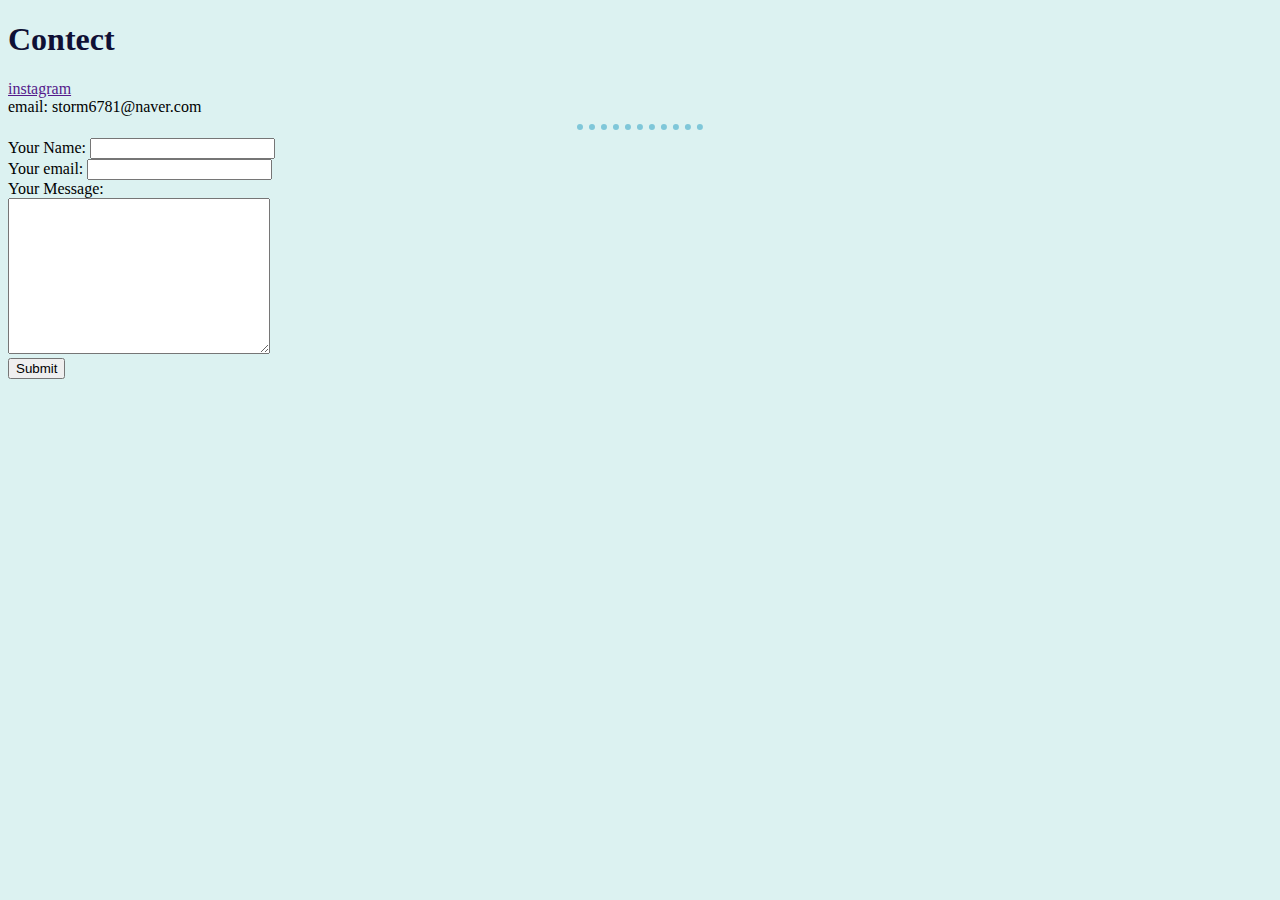
<file: web develop tutorial/day41-43_웹사이트 구축-HTML, CSS/contect.html>
<!DOCTYPE html>
<html lang="KR">
  <head>
    <meta charset="UTF-8" />
    <meta name="viewport" content="width=device-width, initial-scale=1.0" />
    <title>contect</title>
    <link rel="stylesheet" href="css\styles.css">
  </head>
  <body>
    <h1>Contect</h1>
    <li><a href="">instagram</a></li>
    <li>email: storm6781@naver.com</li>
    <hr />
    <form action="mailto:storm6781@naver.com" method="post" enctype="text/plain">
      <label>Your Name:</label>
      <input type="text" name="yourName" value="" /><br />
      <label>Your email: </label>
      <input type="email" name="yourEmail" value="" /><br />
      <label>Your Message:</label><br />
      <textarea name="yourMessage" cols="30" rows="10"></textarea><br />
      <input type="submit" name="" />
    </form>
  </body>
</html>
</file>
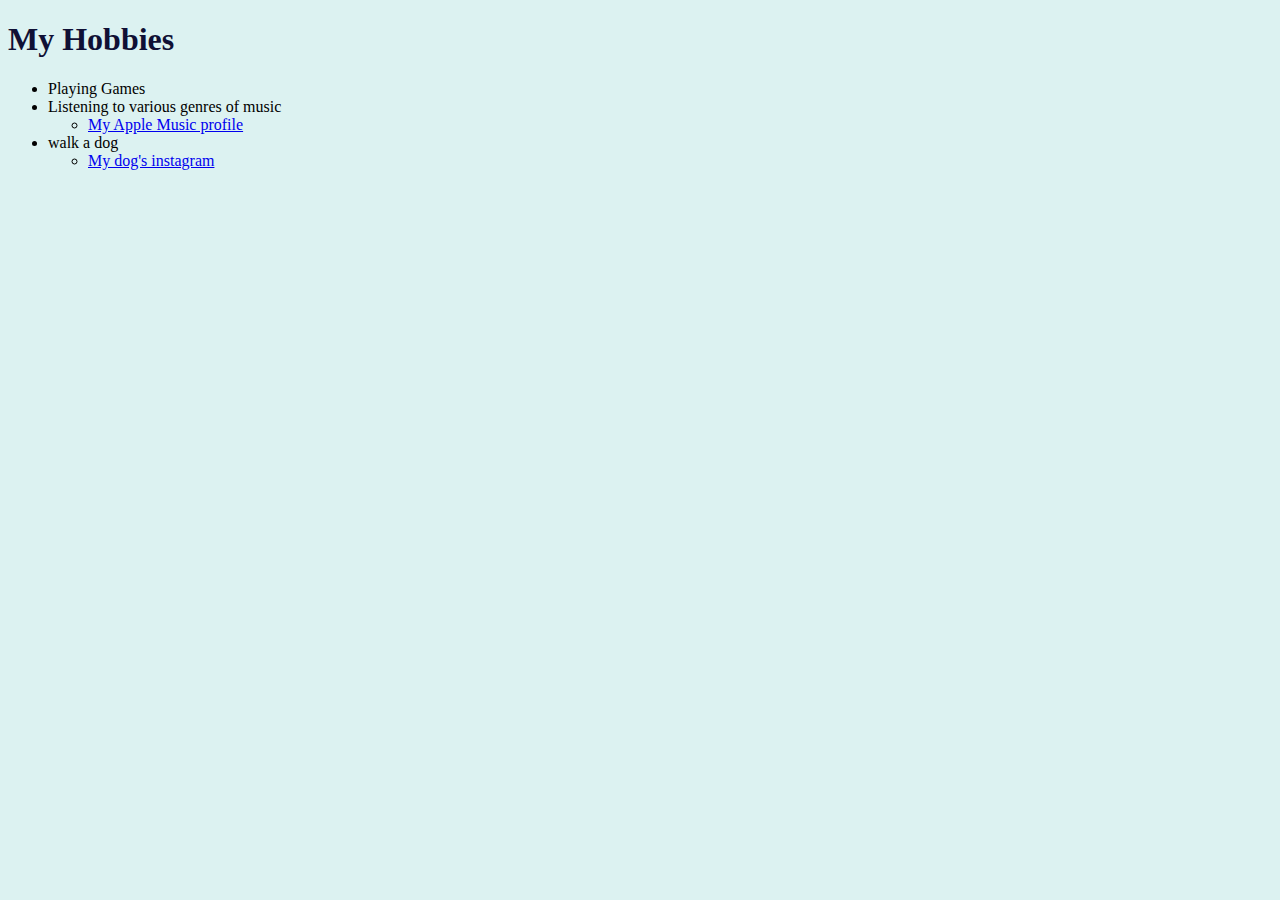
<file: web develop tutorial/day41-43_웹사이트 구축-HTML, CSS/hobbies.html>
<!DOCTYPE html>
<html lang="en">
  <head>
    <meta charset="UTF-8" />
    <meta name="viewport" content="width=device-width, initial-scale=1.0" />
    <title>My hobbies</title>
    <link rel="stylesheet" href="css\styles.css">
  </head>
  <body>
    <h1>My Hobbies</h1>
    <ul>
      <li>Playing Games</li>
      <li>Listening to various genres of music</li>
      <ul>
        <li>
          <a href="https://music.apple.com/profile/luvoldfashioned"
            >My Apple Music profile</a
          >
        </li>
      </ul>
      <li>walk a dog</li>
      <ul>
        <li>
          <a href="https://www.instagram.com/lazyboirang/"
            >My dog's instagram</a
          >
        </li>
      </ul>
    </ul>
  </body>
</html>
</file>
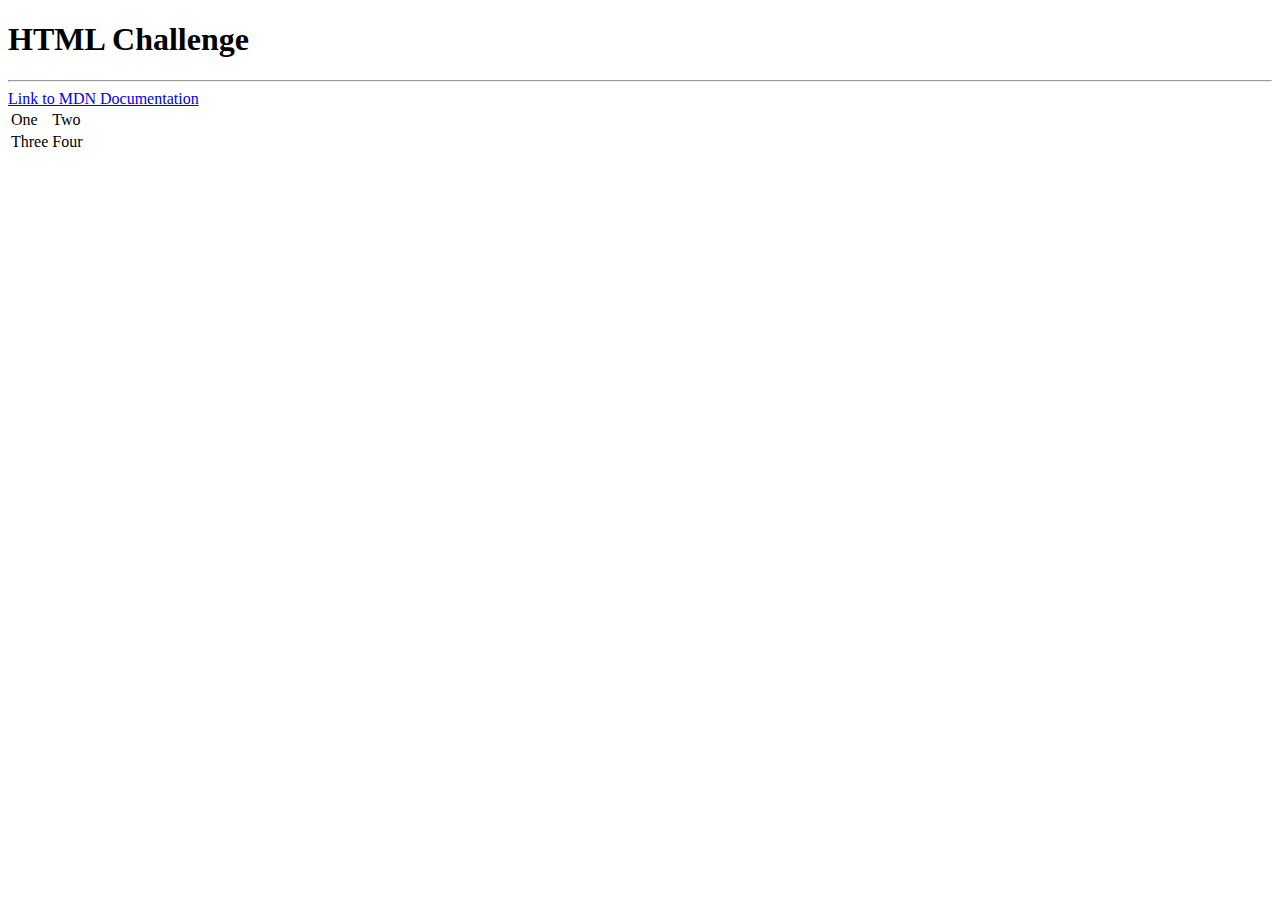
<file: web develop tutorial/day41-43_웹사이트 구축-HTML, CSS/html_challenge.html>
<!DOCTYPE html>
<html lang="en">
  <head>
    <meta charset="UTF-8" />
    <meta name="viewport" content="width=, initial-scale=1.0" />
    <title>Document</title>
  </head>
  <body>
    <h1>HTML Challenge</h1>
    <hr />
    <a href="https://developer.mozilla.org/ko/">Link to MDN Documentation</a>
    <table>
      <tr>
        <td>One</td>
        <td>Two</td>
      </tr>
      <tr>
        <td>Three</td>
        <td>Four</td>
      </tr>
    </table>
  </body>
</html>
</file>
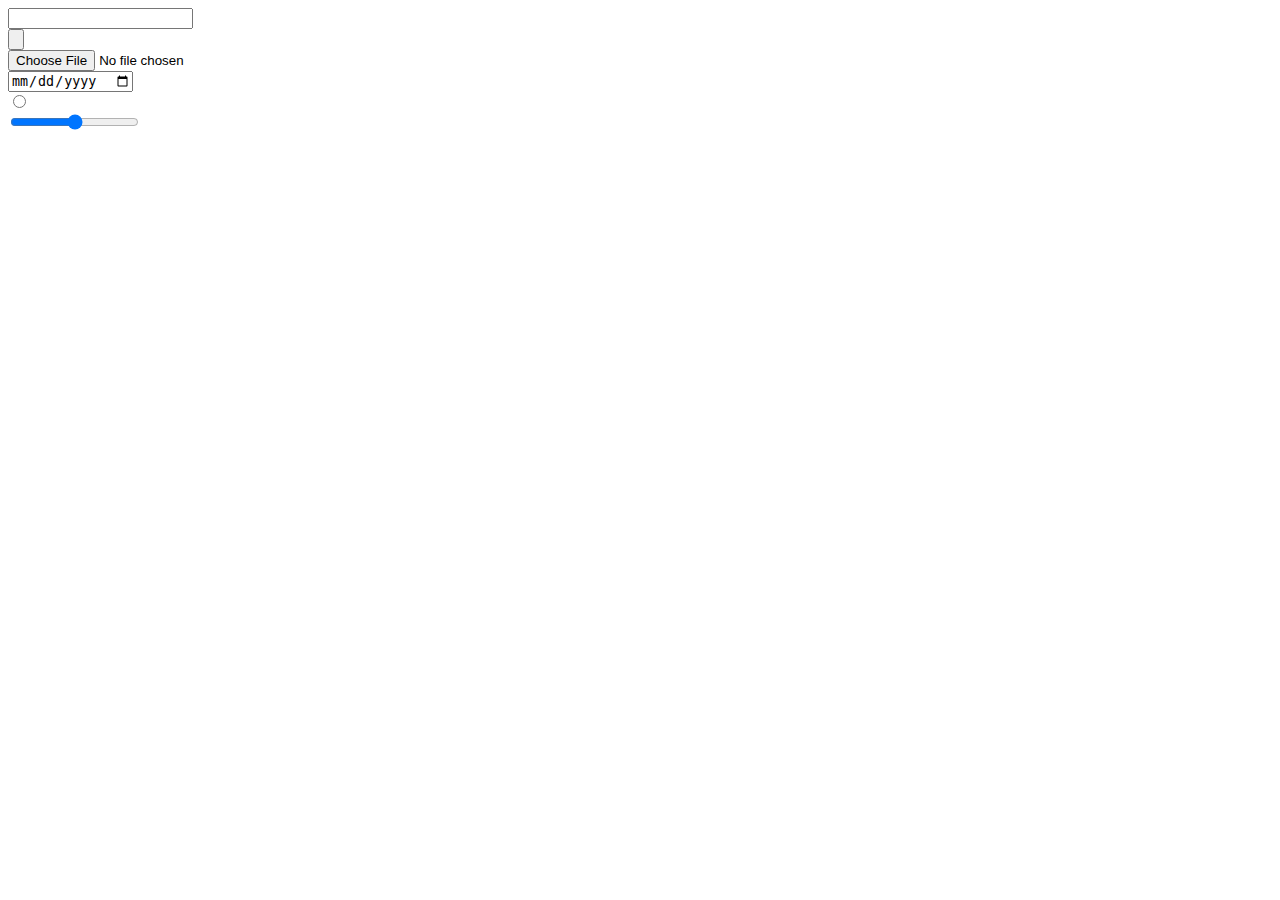
<file: web develop tutorial/day41-43_웹사이트 구축-HTML, CSS/html_inputs.html>
<!DOCTYPE html>
<html lang="en">
  <head>
    <meta charset="UTF-8" />
    <meta name="viewport" content="width=device-width, initial-scale=1.0" />
    <title>HTML inputs</title>
  </head>
  <body>
    <form action="html_inputs.html" method="post">
      <input type="text" name="" id="" /><br />
      <input type="submit" value="" /><br />
      <input type="file" name="" id="" /><br />
      <input type="date" name="" id="" /><br />
      <input type="radio" name="" id="" /><br />
      <input type="range" name="" id="" />
    </form>
  </body>
</html>
</file>
